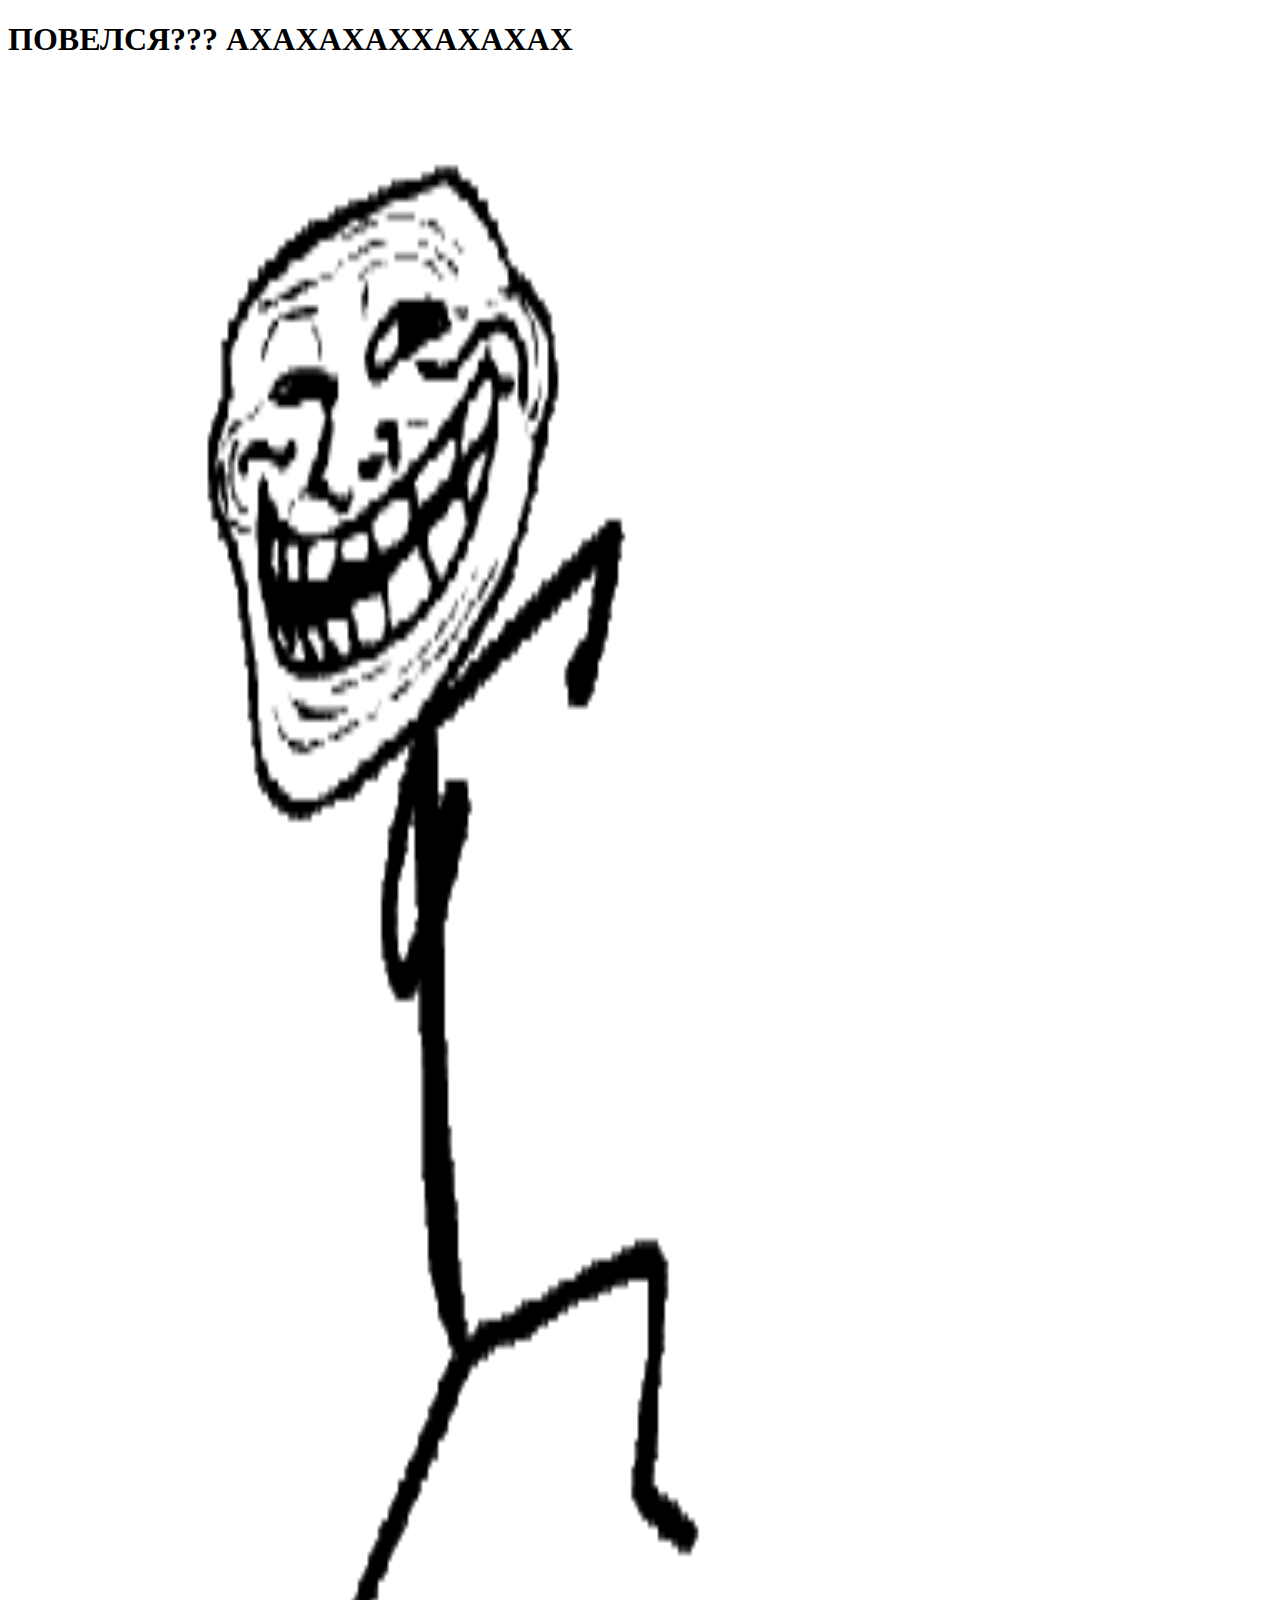
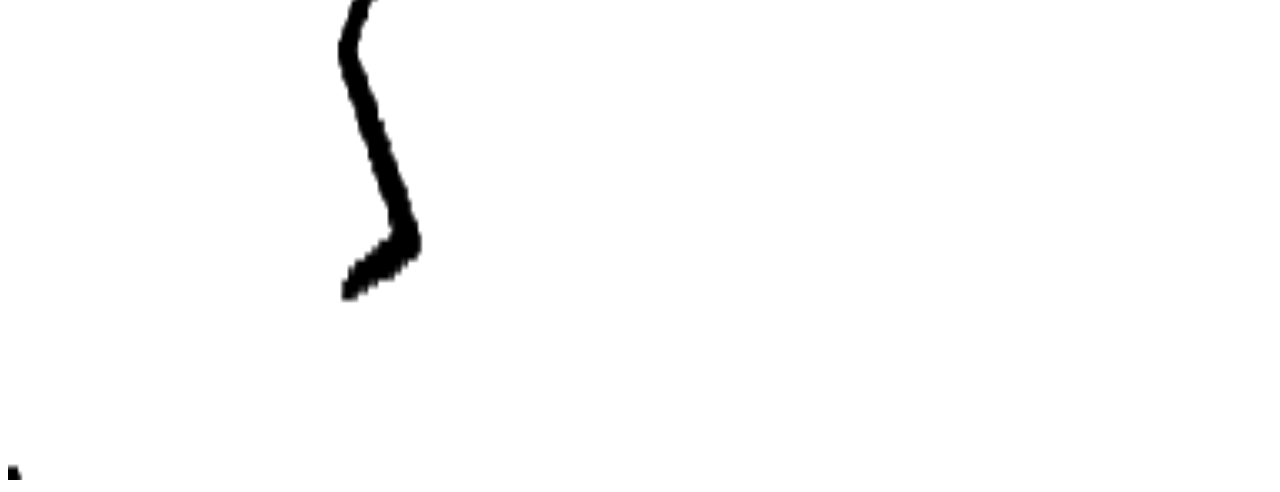
<file: index2.html>
<!DOCTYPE html>
<html lang="ru">
    <head>
        <meta charset="UTF-8" />
        <meta http-equiv="X-UA-Compatible" content="IE=edge" />
        <meta name="viewport" content="width=device-width, initial-scale=1.0" />
        <title>ПОВЕЛСЯ???</title>
    </head>
    <body>

        <h1>ПОВЕЛСЯ??? АХАХАХАХХАХАХАХ</h1>
        <img src="trollface.gif" width="1000" height="2000">
    </body>
</html>
</file>
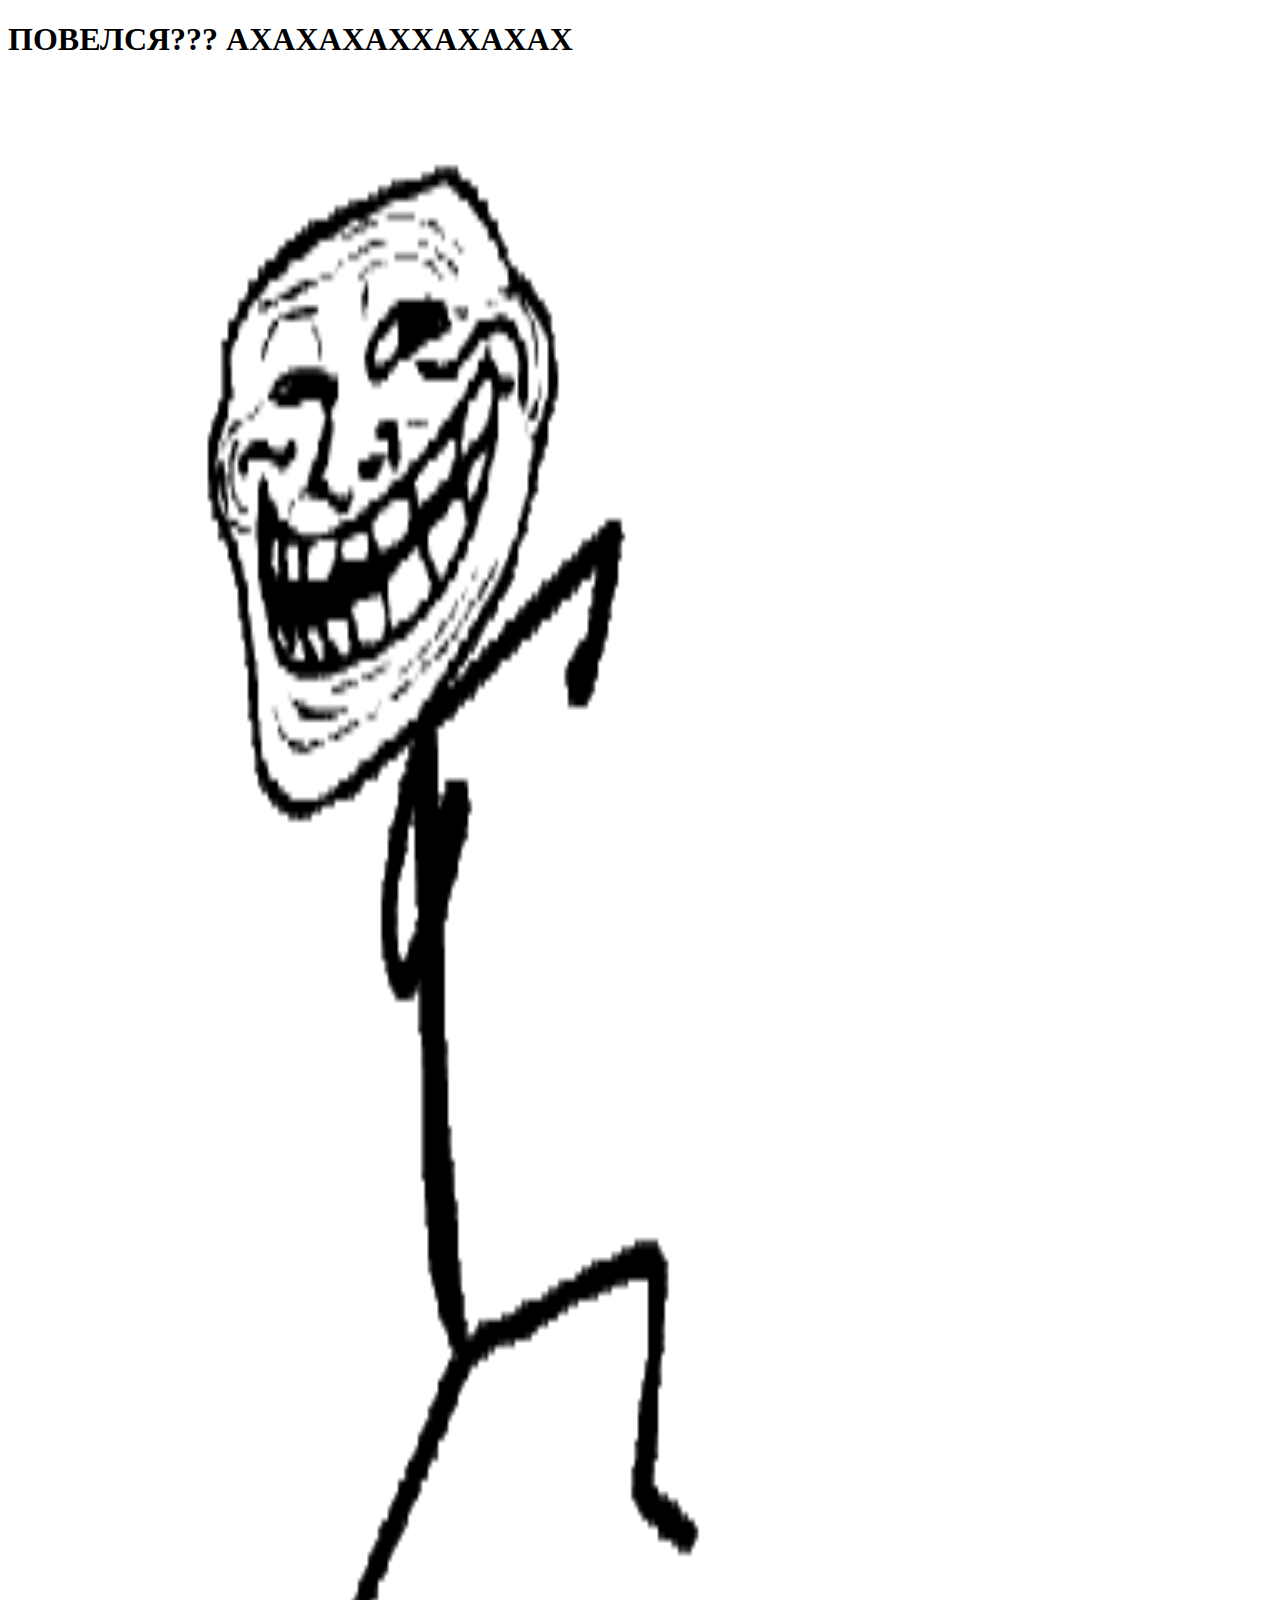
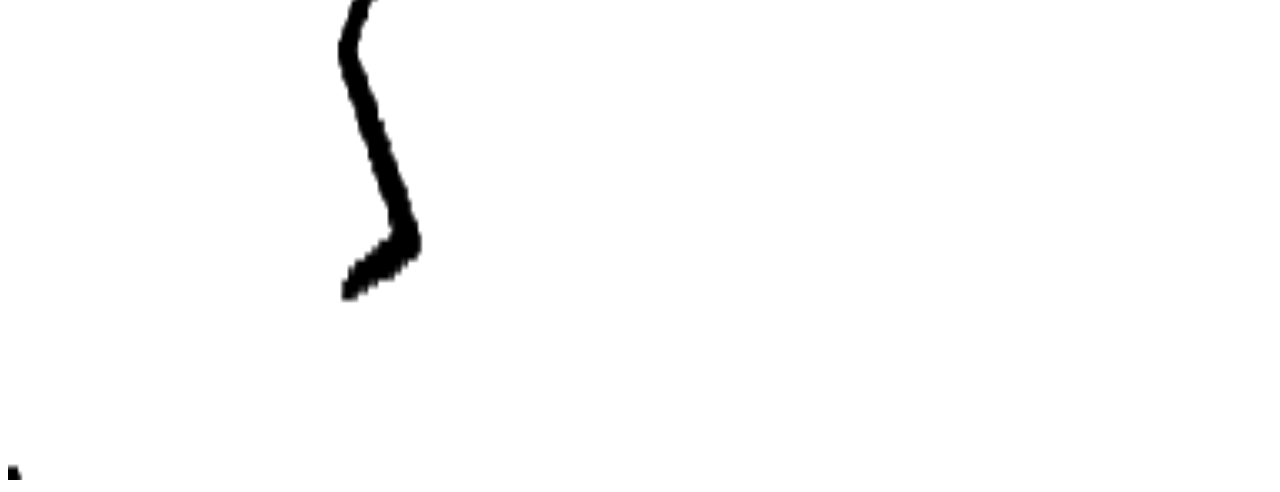
<file: index4troll.html>
<!DOCTYPE html>
<html lang="ru">
    <head>
        <meta charset="UTF-8" />
        <meta http-equiv="X-UA-Compatible" content="IE=edge" />
        <meta name="viewport" content="width=device-width, initial-scale=1.0" />
        <title>ПОВЕЛСЯ???</title>
    </head>
    <body>

        <h1>ПОВЕЛСЯ??? АХАХАХАХХАХАХАХ</h1>
        <img src="trollface.gif" width="1000" height="2000">
    </body>
</html>
</file>
